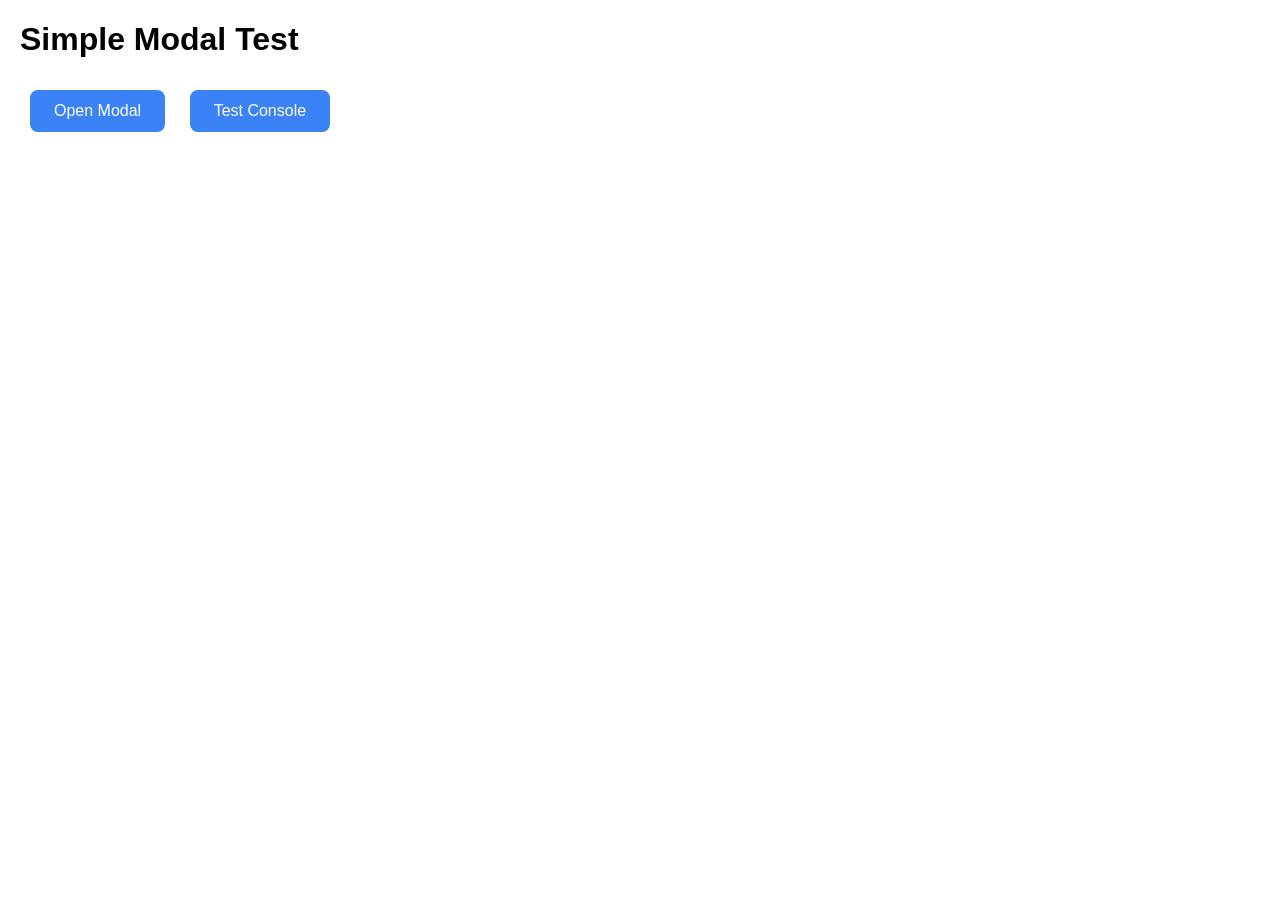
<file: test_modal_simple.html>
<!DOCTYPE html>
<html lang="en">
<head>
    <meta charset="UTF-8">
    <meta name="viewport" content="width=device-width, initial-scale=1.0">
    <title>Simple Modal Test</title>
    <style>
        body { font-family: Arial, sans-serif; margin: 20px; }
        .test-btn { 
            background: #3b82f6; 
            color: white; 
            padding: 12px 24px; 
            border: none; 
            border-radius: 8px; 
            cursor: pointer; 
            margin: 10px;
            font-size: 16px;
        }
        .test-btn:hover { background: #2563eb; }
        
        .modal {
            display: none;
            position: fixed;
            z-index: 1000;
            left: 0;
            top: 0;
            width: 100%;
            height: 100%;
            background-color: rgba(0,0,0,0.5);
        }
        
        .modal-content {
            background-color: white;
            margin: 10% auto;
            padding: 20px;
            border-radius: 10px;
            width: 80%;
            max-width: 500px;
            position: relative;
        }
        
        .close {
            position: absolute;
            right: 15px;
            top: 10px;
            font-size: 28px;
            font-weight: bold;
            cursor: pointer;
            color: #aaa;
        }
        
        .close:hover { color: #000; }
    </style>
</head>
<body>
    <h1>Simple Modal Test</h1>
    
    <button class="test-btn" onclick="openModal()">Open Modal</button>
    <button class="test-btn" onclick="testConsole()">Test Console</button>
    
    <div id="testModal" class="modal">
        <div class="modal-content">
            <span class="close" onclick="closeModal()">&times;</span>
            <h2>Test Modal</h2>
            <p>This is a simple test modal to verify JavaScript is working.</p>
            <button class="test-btn" onclick="closeModal()">Close</button>
        </div>
    </div>
    
    <div id="output"></div>

    <script>
    function openModal() {
        console.log('Opening modal...');
        const modal = document.getElementById('testModal');
        if (modal) {
            modal.style.display = 'block';
            document.getElementById('output').innerHTML = '<p style="color: green;">Modal opened successfully!</p>';
        } else {
            document.getElementById('output').innerHTML = '<p style="color: red;">Modal element not found!</p>';
        }
    }
    
    function closeModal() {
        console.log('Closing modal...');
        const modal = document.getElementById('testModal');
        if (modal) {
            modal.style.display = 'none';
            document.getElementById('output').innerHTML = '<p style="color: blue;">Modal closed successfully!</p>';
        }
    }
    
    function testConsole() {
        console.log('Console test successful!');
        document.getElementById('output').innerHTML = '<p style="color: green;">Check browser console (F12) for log message!</p>';
    }
    
    // Close modal when clicking outside
    window.onclick = function(event) {
        const modal = document.getElementById('testModal');
        if (event.target == modal) {
            closeModal();
        }
    }
    
    console.log('Simple modal test page loaded');
    </script>
</body>
</html>
</file>
